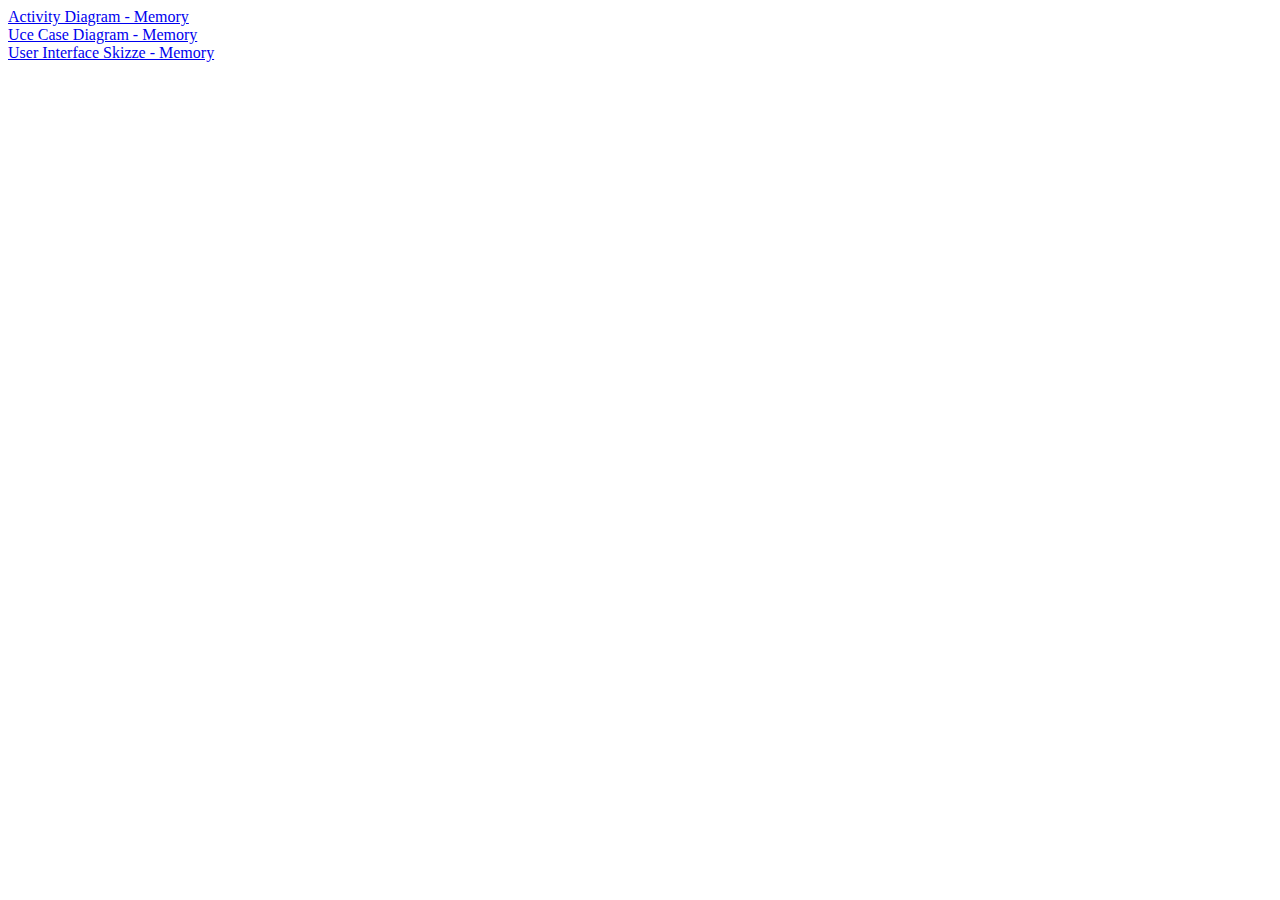
<file: A_2.2_Memory/index.html>
<!DOCTYPE html>
<html lang="en">
<head>
    <meta charset="UTF-8">
    <meta http-equiv="X-UA-Compatible" content="IE=edge">
    <meta name="viewport" content="width=device-width, initial-scale=1.0">
    <title>Memory</title>
</head>
<body>
    
  <!-- Konzept Ideen ausgetauscht und beesprochen mit Manuel Hubert -->

    <a href="activitydiagram_memory.png" target="_blank">Activity Diagram - Memory</a>
    <br>
    <a href="UCD_memory.PNG" target="_blank">Uce Case Diagram - Memory</a>
    <br>
    <a href="UI_Skizze_Memory.png" target="_blank">User Interface Skizze - Memory</a>
  </body>
</html>
</file>
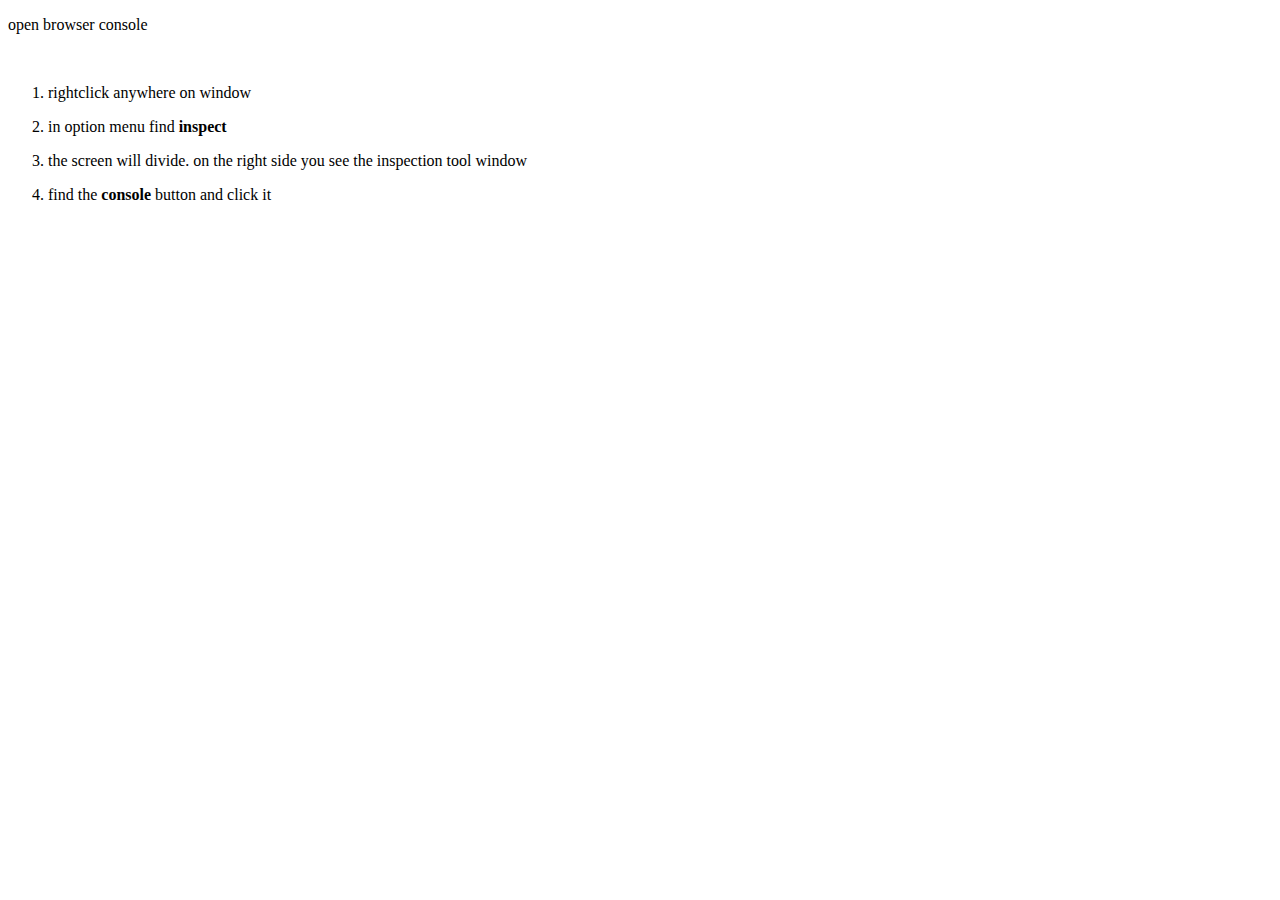
<file: A_1.0_RandomPoem/randompoem.html>
<!DOCTYPE html>
<html lang="en">

<head>
    <meta charset="UTF-8">
    <meta http-equiv="X-UA-Compatible" content="IE=edge">
    <meta name="viewport" content="width=device-width, initial-scale=1.0">
    <title>A_1.0_RandomPoem</title>

    <script src="randompoem.js">alert("hello")</script>
</head>

<body>

    <p>open browser console</p> </br>

    <ol>
        <li>
            <p>rightclick anywhere on window</p>
        </li>
        <li>
            <p>in option menu find <strong>inspect</strong></p>
        </li>
        <li>
            <p>the screen will divide. on the right side you see the inspection tool window</p>
        </li>
        <li>
            <p>find the <strong>console</strong> button and click it</p>
        </li>
    </ol>
</body>

</html>
</file>
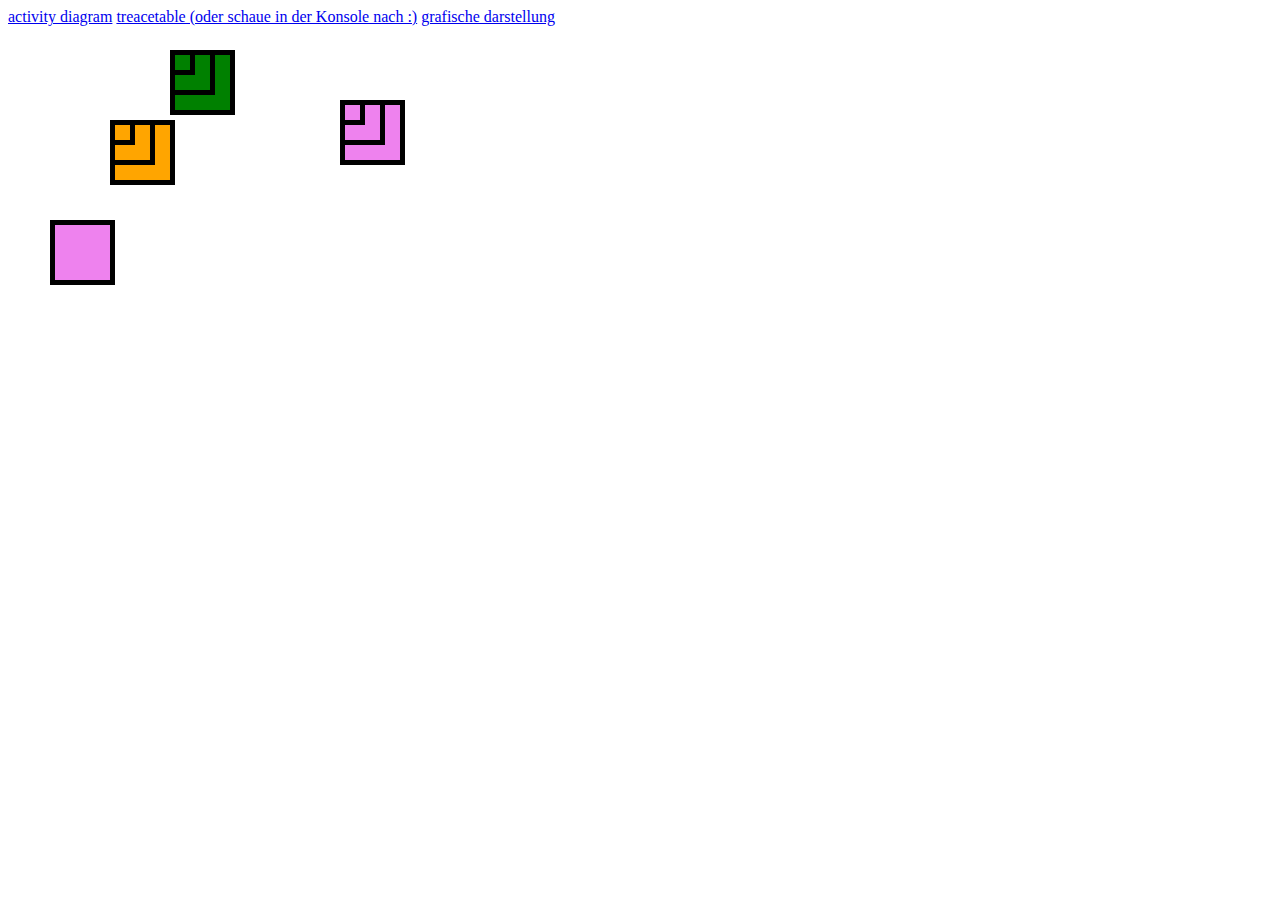
<file: A_1.2_Tracetable/boxes.html>
<!DOCTYPE html>
<html lang="en">

<head>
    <meta charset="UTF-8">
    <meta http-equiv="X-UA-Compatible" content="IE=edge">
    <meta name="viewport" content="width=device-width, initial-scale=1.0">
    <link rel="stylesheet" href="tracetable.css">
    <script src="traceTable.js"></script>
    <title>Aufgabe 1.2</title>
</head>

<body>

    <a href="ActivityDiagram.pdf" target=_blank>activity
        diagram</a>
    <a href="tracetable.jpg"
        target=_blank>treacetable (oder schaue in der Konsole nach :)</a>
    <a href="grafische_Darstellung.pdf"
        target=_blank>grafische
        darstellung</a>
        
        



</body>

</html>
</file>
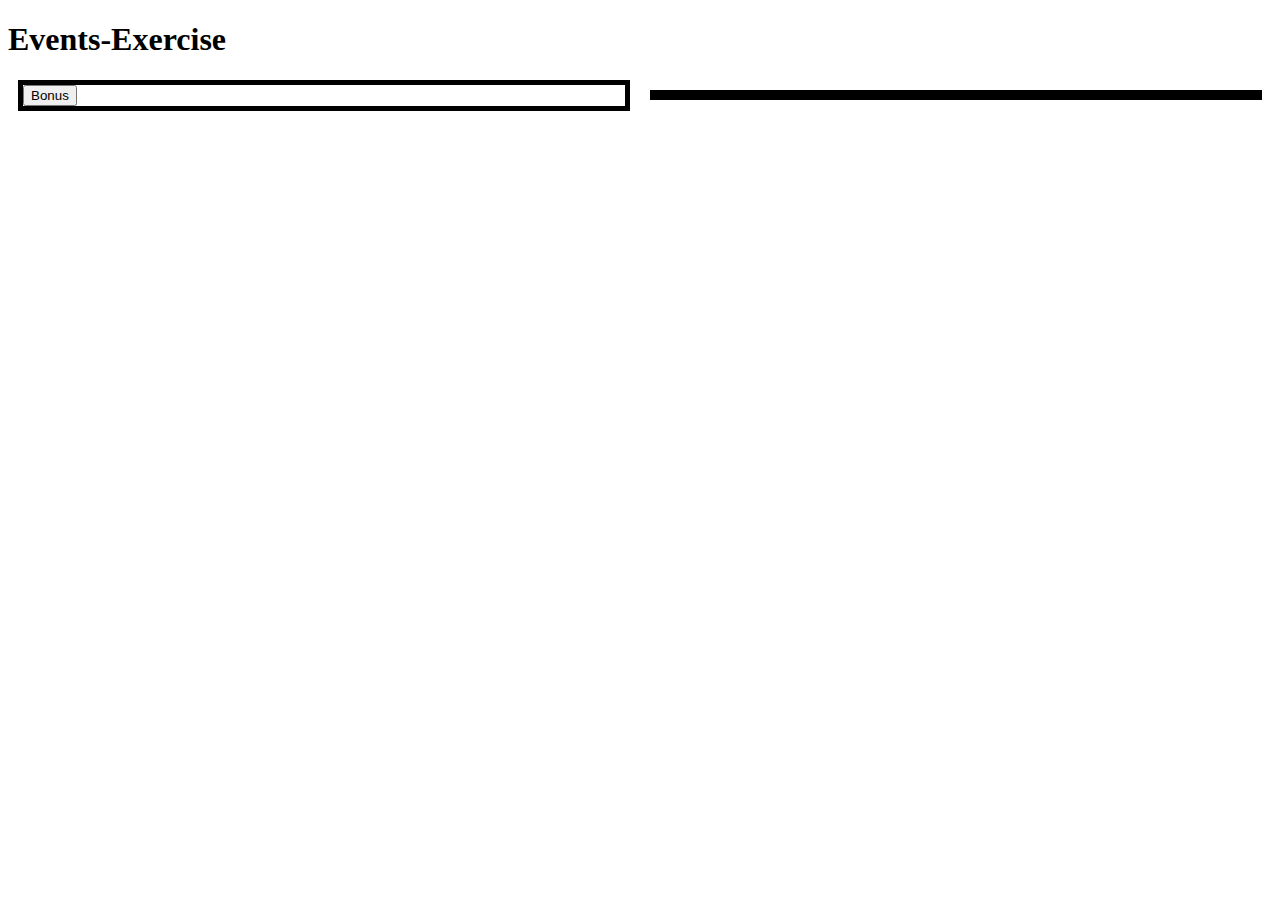
<file: A_2.1_EventInspector/eventInspector.html>
<!DOCTYPE html>
<html lang="en">

  <head>
    <meta charset="UTF-8" />
    <meta http-equiv="X-UA-Compatible" content="IE=edge" />
    <meta name="viewport" content="width=device-width, initial-scale=1.0" />
    <link rel="stylesheet" href="style.css" />
    <script src="eventInspector.js"></script>
    <title>Aufgabe 2.1</title>
  </head>

  <body>

    <h1>Events-Exercise</h1>
    <section class="wrapper">
      <div id="div0">
        <button>Bonus</button>
      </div>
      <div id="div1"></div>
    </section>

  </body>
  
</html>
</file>
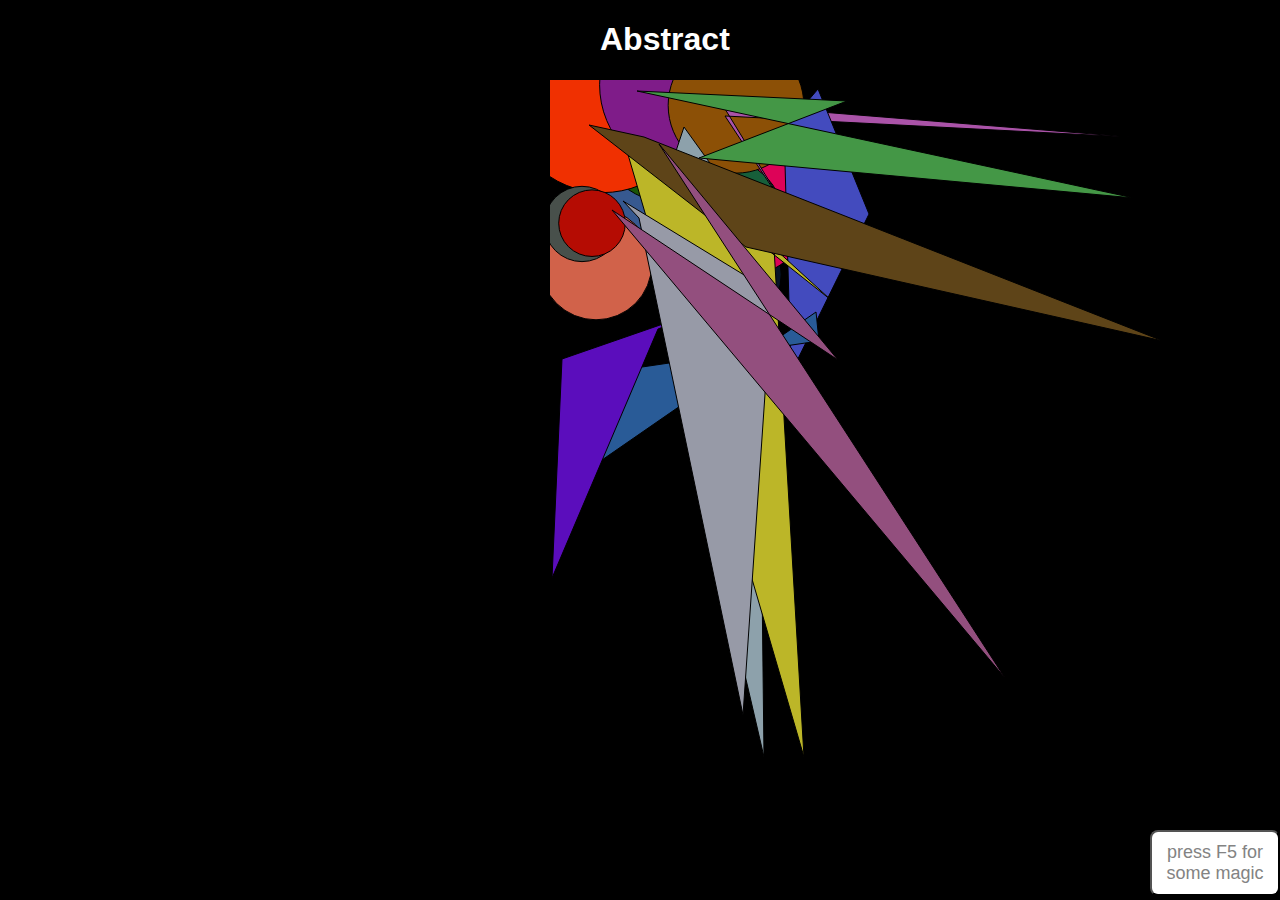
<file: A_8.0_Canvas/canvas.html>
<!DOCTYPE html>
<html lang="en">
<head>
    <meta charset="UTF-8">
    <meta http-equiv="X-UA-Compatible" content="IE=edge">
    <meta name="viewport" content="width=device-width, initial-scale=1.0">
    <script src="script.js" defer></script>
    <link rel="stylesheet" href="canvas.css">
    <title>Generative Kunst</title>
</head>
<body>

    <h1>Abstract</h1>
    
    <canvas class="canvas" height="700" width="700"></canvas>

    <button class="reloadCanvas">press F5 for some magic</button>
</body>
</html>
</file>
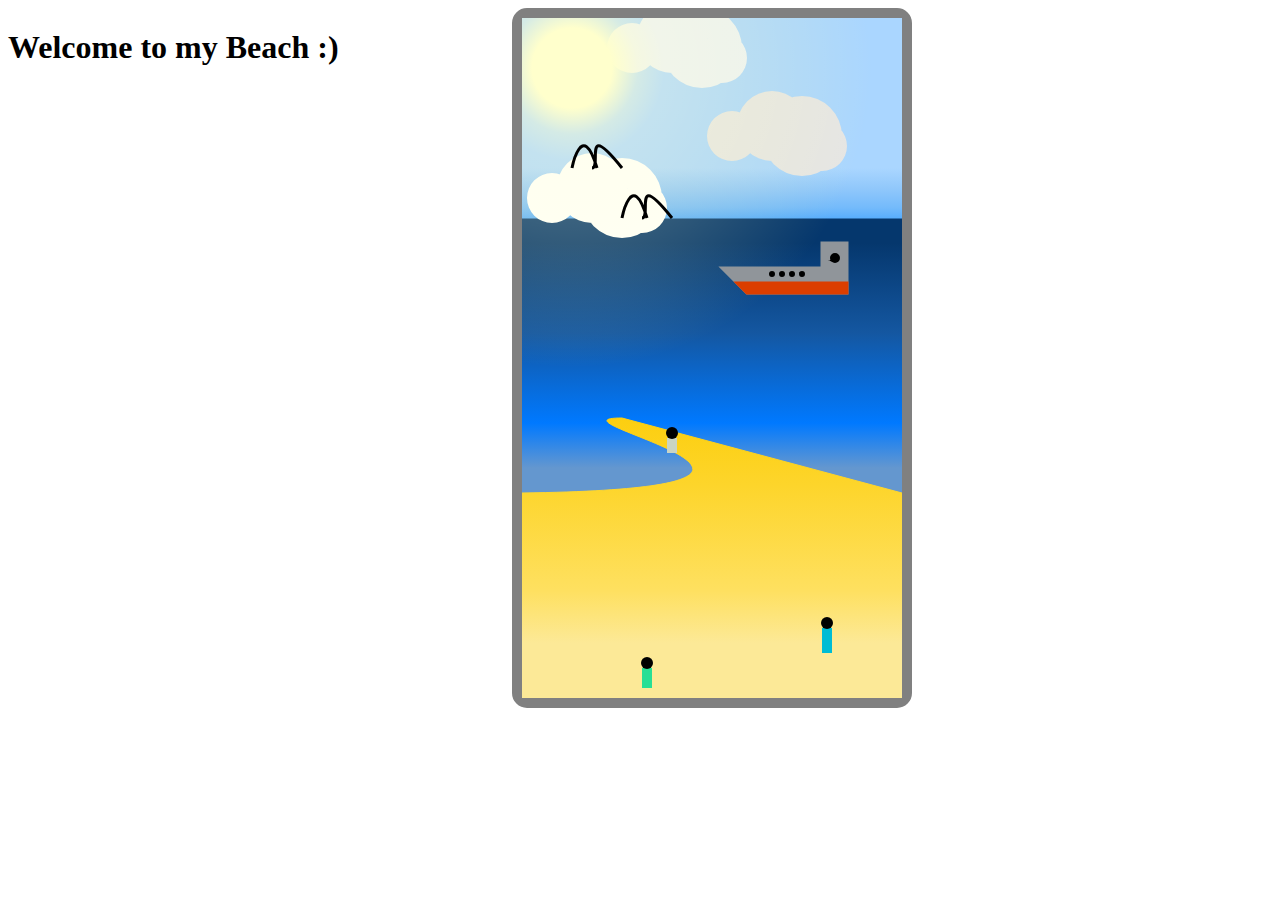
<file: A_8.1_Canvas_Beach/canvas.html>
<!DOCTYPE html>
<html lang="en">
<head>
    <meta charset="UTF-8">
    <meta http-equiv="X-UA-Compatible" content="IE=edge">
    <meta name="viewport" content="width=device-width, initial-scale=1.0">
    <script src="strand.js"></script>
    <link rel="stylesheet" href="canvas.css">
    <title>Welcome to my Beach</title>
</head>
<body>
    <h1>Welcome to my Beach :)</h1>

    <div id="strand">
        <canvas height="680px" width="380px"></canvas>
    </div>
</body>
</html>
</file>
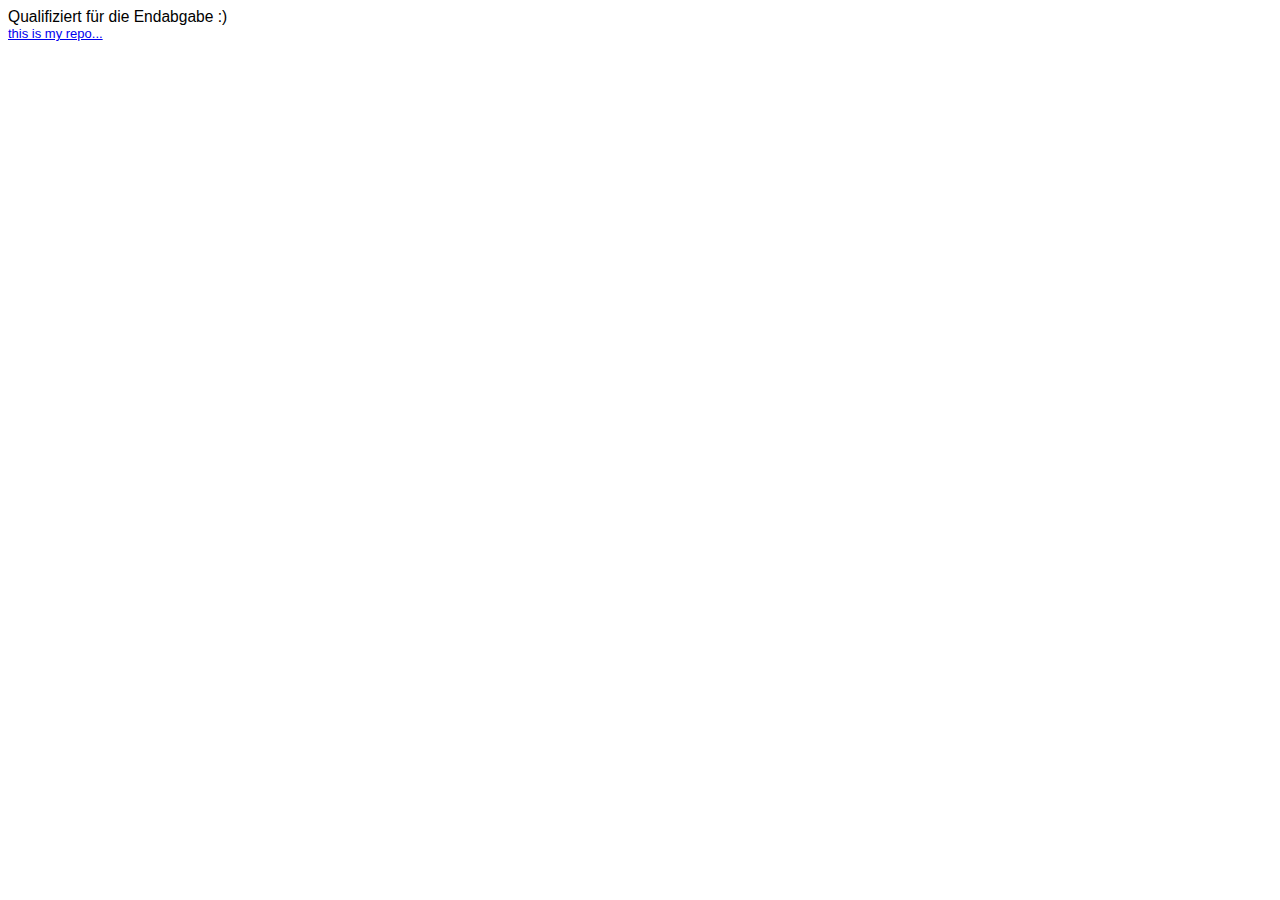
<file: Steckbrief/steckbrief.htm>
<!DOCTYPE html>
<html>
<head>
<meta charset="utf-8" />
<title>Steckbrief</title>
<style>
body {
	font-family: arial;
	font-size: small;
	background: rgba(255, 255, 255, 0.933)
}
</style>
</head>
<body>
	<big> <a>Qualifiziert für die Endabgabe :) </a></big>
	<br>
	<a href="https://github.com/jsngin/EIA2_WiSe_22-23" target="_blank">this is my repo...</a>
	<br>
	<!-- <a href="https://jsngin.github.io/EIA2_WiSe_22-23/A_1.0_RandomPoem/randompoem.html" target="_blank"><button>Aufgabe 1.1 - 15.10.2022 - RandomPoem</button></a>
	<br>
	 <a href="https://jsngin.github.io/EIA2_WiSe_22-23/A_1.2_Tracetable/boxes.html" target="_blank"><button>Aufgabe 1.2 - 16.10.2022 - Tracetable</button></a>
	<br>
	<a href="https://jsngin.github.io/EIA2_SoSe_2022/A_2.1_EventInspector/eventInspector.html" target="_blank"><button>Aufgabe 2.1 - 02.04.2022 - EventInspector</button></a>
	<br>
	<a href="https://jsngin.github.io/EIA2_SoSe_2022/A_2.2_Memory/index.html" target="_blank"><button>Aufgabe 2.2 - 09.04.2022 - Memory Konzept</button></a> 
	<br>
	<a href="https://docs.google.com/spreadsheets/d/1VsyrTPDGsqisGECu73Sjud77cbr7Dt4SBalM2vZd834/edit?usp=sharing" target="_blank"><button>Aufgabe 4 - 07.05.2022 - Thunkable - Spreadsheet</button></a>
	<br>
	<a href="https://x.thunkable.com/copy/40f32013748d7345817eb471595d1527" target="_blank"><button>Aufgabe 4 - 07.05.2022 - Thunkable - Buy It!</button></a>
	<br>
	<a href="https://github.com/jsngin/EIA2_SoSe_2022/blob/master/A_4.0_Thunkable/Thunkable_ShoppingList.pdf" target="_blank"><button>Aufgabe 4 - 07.05.2022 - Thunkable - Use Case, UI, Activity</button></a>
	<br>
	<a href="https://jsngin.github.io/EIA2_SoSe_2022/A_8.0_Canvas/canvas.html" target="_blank"><button>Aufgabe 8 - 08.05.2022 - Generative Kunst</button></a>
	<br>
	<a href="https://jsngin.github.io/EIA2_SoSe_2022/A_8.1_Canvas_Beach/canvas.html" target="_blank"><button>Aufgabe 8.1 - 14.05.2022 - Beach Canvas</button></a>
	<br>
	<a href="https://jsngin.github.io/EIA2_SoSe_2022/A_9.1_Farm/Farm_Konzept.pdf" target="_blank"><button>Aufgabe 9.1 - 28.05.2022 - Farm - Konzept</button></a>
	<br>
	<a href="https://jsngin.github.io/EIA2_SoSe_2022/A_9.2_Canvas_Beach_anim/Konzept_Beach_Canvas_anim.pdf" target="_blank"><button>Aufgabe 9.2 - 28.05.2022 - Beach Canvas anim - Konzept</button></a>
	<br> -->
	<!-- Hier die Links zu den gelösten Aufgaben einstellen, aktuelle oben, alte stehen lassen! Format: Aufgabenbezeichnung, Datum -->

</body>
</html>
</file>
<file: A_1.2_Tracetable/tracetable.css>
div {
    border: thick solid black;
    position: absolute;
}

.big {
    width: 55px;
    height: 55px;
}
.medium {
    width: 35px;
    height: 35px;
}
.small {
    width: 15px;
    height: 15px;
}
</file>
<file: A_2.1_EventInspector/style.css>
* {
  box-sizing: border-box;
}

#div0, #div1 {
  width: 50%;
  height: 70%;
  margin: auto 10px;
  border: 5px solid black;
}

.wrapper {
  margin: auto;
  display: flex;
  height: 100%;
}

span {
  position: fixed;
  left: 30%;
  top: 75%;
  width: 30%;
  height: 20%;
  border: 5px solid red;
}
</file>
<file: A_8.0_Canvas/canvas.css>
body {
    color: white;
    font-family: 'Arial', Tahoma, Geneva, Verdana, sans-serif;
    background-color: rgb(0, 0, 0);
    margin-left: 550px;

}

h1 {
    margin-left: 50px;
}

.canvas {
    height: 100%;
    display: grid;
    align-items: center;
    justify-content: center;


}
.reloadCanvas {
    position: absolute;
    margin-top: 50px;
    margin-left: 600px;
    color: rgb(131, 131, 131);
    border-color: rgb(0, 0, 0);
    background-color: rgb(255, 255, 255);
    border-radius: 8px;
    padding: 10px;
    font-size: large;
}
</file>
<file: A_8.1_Canvas_Beach/canvas.css>
body{
    background-color: rgb(255, 255, 255);
}

h1{
    position: absolute;
}

#strand {
    background-color: aliceblue;
    position: absolute;
    left: 40%;
    height:680px;
    width: 380px;
    border-color: black;
    border: 10px;
    border-style: solid;
    border-radius: 15px;
    border-color: grey;
}
</file>
